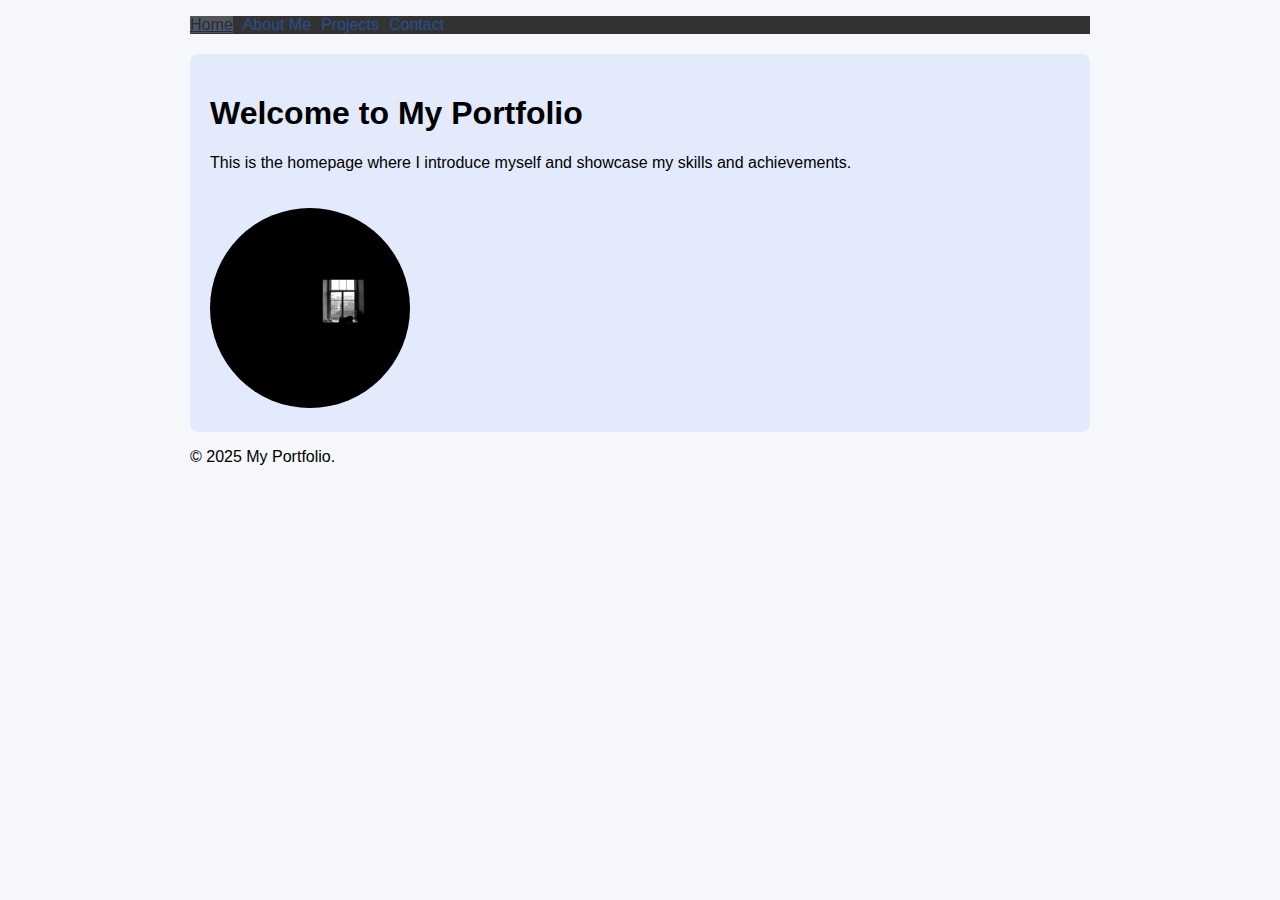
<file: index.html>
<!DOCTYPE html>
<html lang="en">
<head>
  <meta charset="UTF-8" />
  <meta name="viewport" content="width=device-width, initial-scale=1" />
  <title>Home - My Portfolio</title>
  <link rel="stylesheet" href="styles.css" />
</head>
<body>
  <nav>
    <ul>
      <li><a href="index.html" class="active">Home</a></li>
      <li><a href="about.html">About Me</a></li>
      <li><a href="projects.html">Projects</a></li>
      <li><a href="contact.html">Contact</a></li>
    </ul>
  </nav>

  <header>
    <h1>Welcome to My Portfolio</h1>
    <p>This is the homepage where I introduce myself and showcase my skills and achievements.</p>
    <img src="profile.jpg" alt="Profile Image" style="width:200px; border-radius:50%; margin-top:20px;" />
  </header>

  <footer>
    <p>© 2025 My Portfolio.</p>
  </footer>
</body>
</html>
</file>
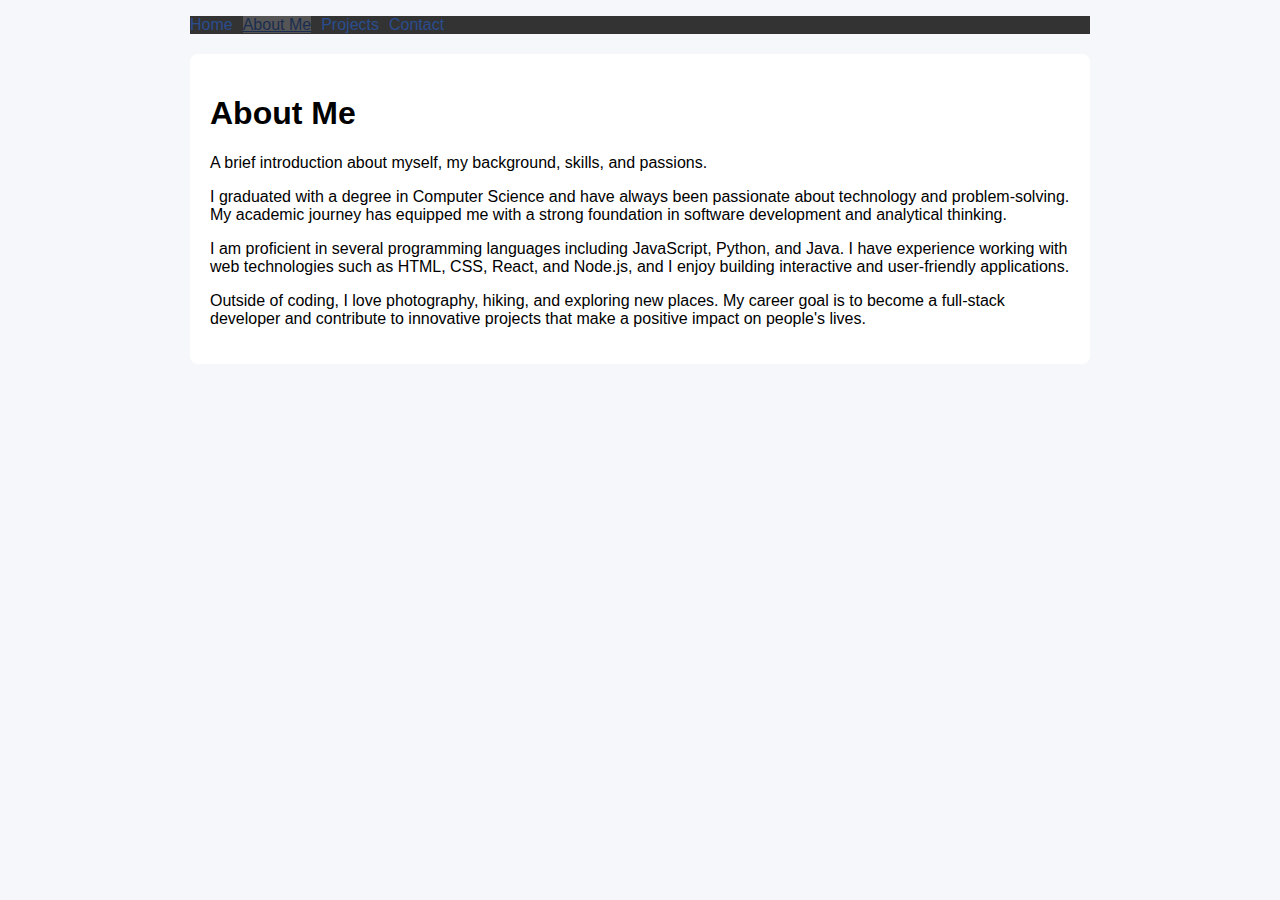
<file: about.html>
<!DOCTYPE html>
<html lang="en">
<head>
  <meta charset="UTF-8" />
  <meta name="viewport" content="width=device-width, initial-scale=1" />
  <title>About Me - My Portfolio</title>
  <link rel="stylesheet" href="styles.css" />
</head>
<body>
  <nav>
    <ul>
      <li><a href="index.html">Home</a></li>
      <li><a href="about.html" class="active">About Me</a></li>
      <li><a href="projects.html">Projects</a></li>
      <li><a href="contact.html">Contact</a></li>
    </ul>
  </nav>

  <section>
    <h1>About Me</h1>
    <p>A brief introduction about myself, my background, skills, and passions.</p>
    <p>I graduated with a degree in Computer Science and have always been passionate about technology and problem-solving. My academic journey has equipped me with a strong foundation in software development and analytical thinking.</p>
    <p>I am proficient in several programming languages including JavaScript, Python, and Java. I have experience working with web technologies such as HTML, CSS, React, and Node.js, and I enjoy building interactive and user-friendly applications.</p>
    <p>Outside of coding, I love photography, hiking, and exploring new places. My career goal is to become a full-stack developer and contribute to innovative projects that make a positive impact on people's lives.</p>
    <!-- Students can add more personal details here -->
  </section>

</body>
</html>
</file>
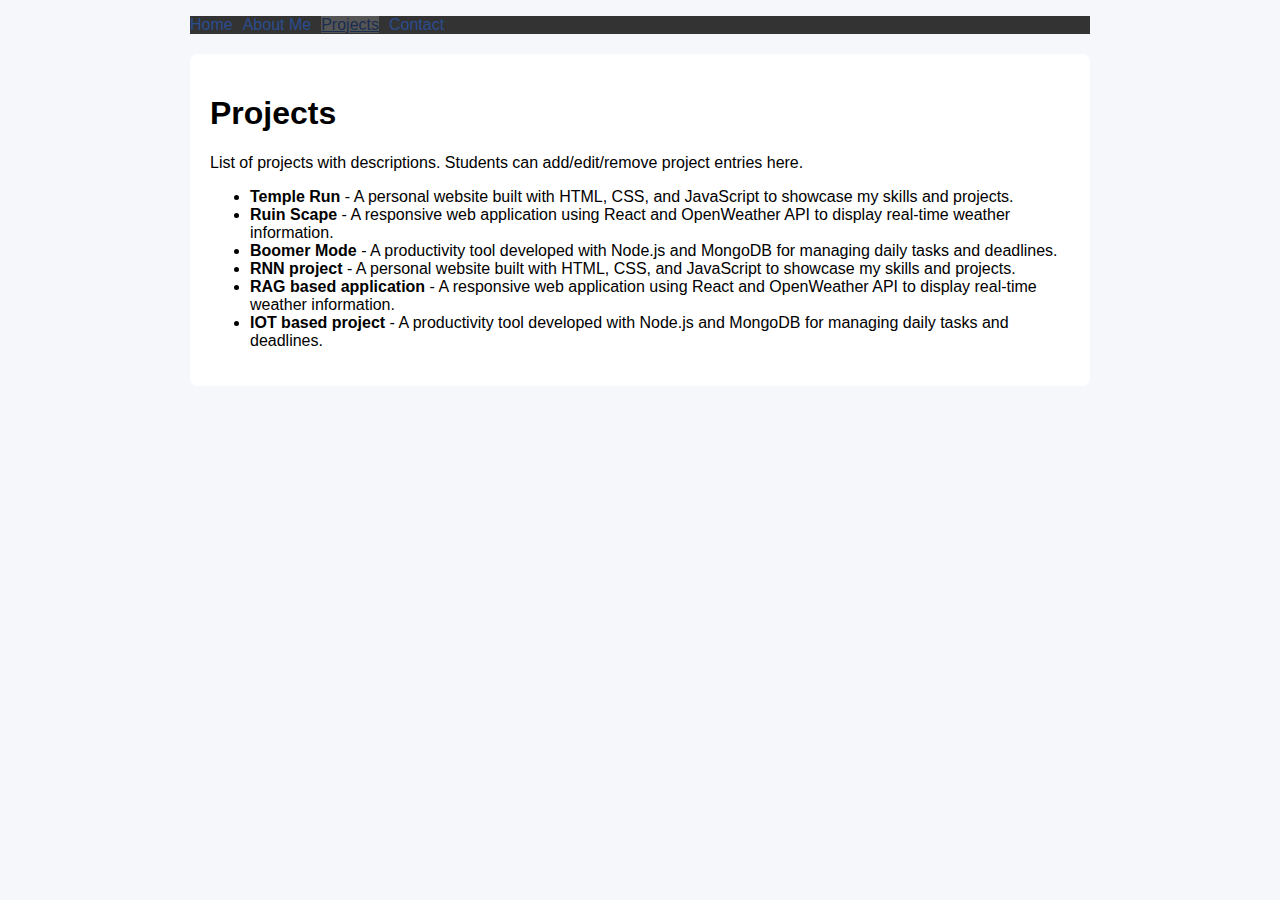
<file: projects.html>
<!DOCTYPE html>
<html lang="en">
<head>
  <meta charset="UTF-8" />
  <meta name="viewport" content="width=device-width, initial-scale=1" />
  <title>Projects - My Portfolio</title>
  <link rel="stylesheet" href="styles.css" />
</head>
<body>
  <nav>
    <ul>
      <li><a href="index.html">Home</a></li>
      <li><a href="about.html">About Me</a></li>
      <li><a href="projects.html" class="active">Projects</a></li>
      <li><a href="contact.html">Contact</a></li>
    </ul>
  </nav>

  <section>
    <h1>Projects</h1>
    <p>List of projects with descriptions. Students can add/edit/remove project entries here.</p>
    <ul>
      <li><strong>Temple Run </strong> -  A personal website built with HTML, CSS, and JavaScript to showcase my skills and projects.</li>
      <li><strong>Ruin Scape </strong> -  A responsive web application using React and OpenWeather API to display real-time weather information.</li>
      <li><strong>Boomer Mode </strong> -  A productivity tool developed with Node.js and MongoDB for managing daily tasks and deadlines.</li>
      <li><strong>RNN project</strong> -  A personal website built with HTML, CSS, and JavaScript to showcase my skills and projects.</li>
      <li><strong>RAG based application</strong> -  A responsive web application using React and OpenWeather API to display real-time weather information.</li>
      <li><strong>IOT based project</strong> -  A productivity tool developed with Node.js and MongoDB for managing daily tasks and deadlines.</li>
    </ul>
  </section>

</body>
</html>
</file>
<file: styles.css>
body {
  font-family: Arial, sans-serif;
  padding: 0 20px;
  max-width: 900px;
  margin: auto;
  background: #f5f7fa;
}

nav ul {
  list-style-type: none;
  padding: 0;
  background: #333;
  display: flex;
  gap: 10px;
}

nav ul li {
  margin: 0;
}

nav ul li a {
  color: #2a4d8f;
  text-decoration: none;
  transition: text-decoration 0.2s, color 0.2s;
}

nav ul li a.active,
nav ul li a:hover {
  background-color: #555;
  text-decoration: underline;
  color: #1a2d4f;
}

header {
  background-color: #e3eafc;
  padding: 20px;
  margin-top: 20px;
  border-radius: 8px;
}

section {
  background: white;
  padding: 20px;
  margin-top: 20px;
  border-radius: 8px;
}

form label {
  font-weight: bold;
}

form input, form textarea {
  width: 100%;
  padding: 8px;
  margin: 6px 0 12px;
  border: 1px solid #ccc;
  border-radius: 4px;
}

form button {
  cursor: pointer;
  background-color: #333;
  color: white;
  padding: 10px 20px;
  border: none;
  border-radius: 4px;
}

form button:hover {
  background-color: #555;
}
</file>
